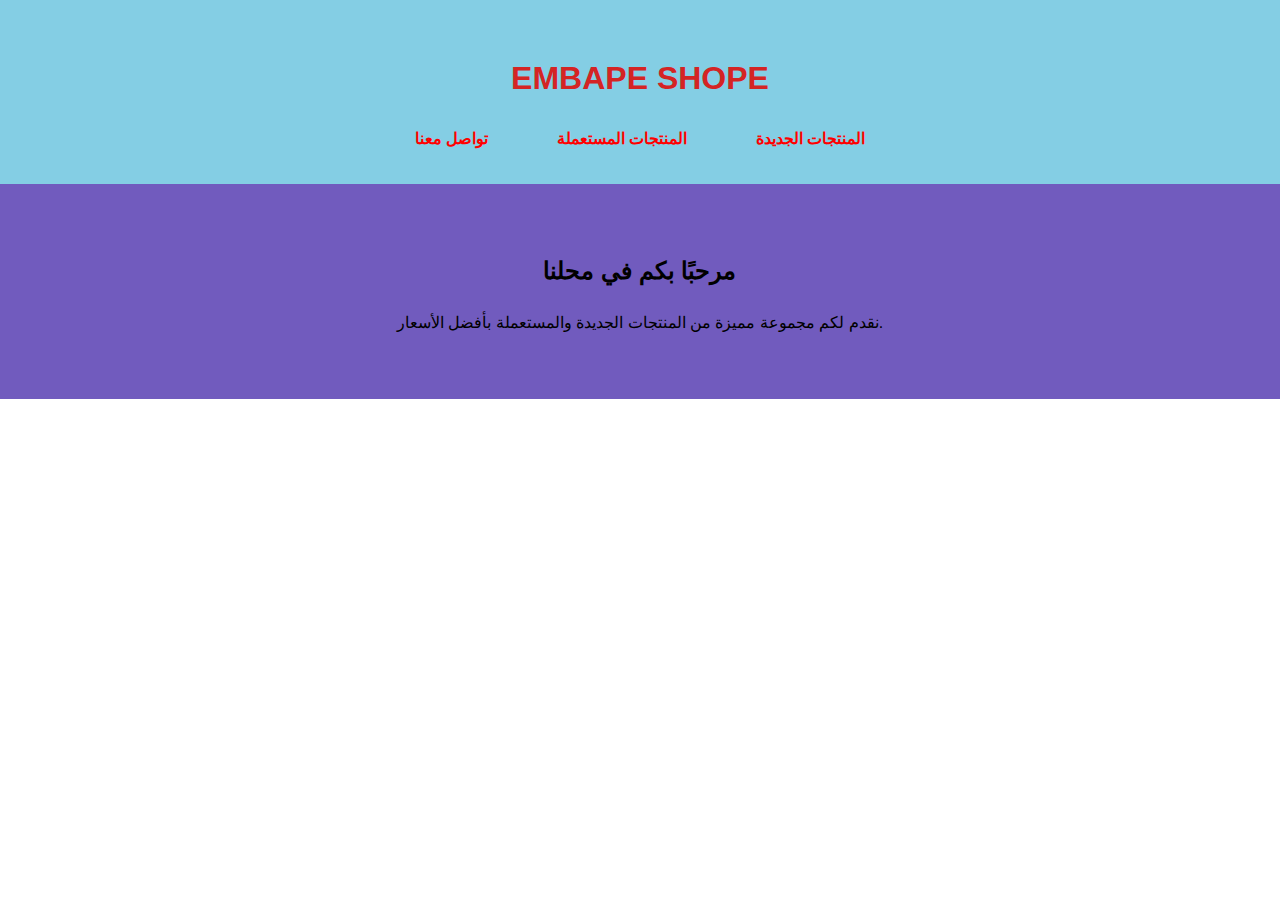
<file: index.html>
<!DOCTYPE html>
<html lang="en">
<head>
  <meta charset="UTF-8">
  <meta name="viewport" content="width=device-width, initial-scale=1.0">
  <title>محل بيع المنتجات</title>
  <link rel="stylesheet" href="CSSCode.css">
</head>
<body>
  <header>
    <h1><strong>EMBAPE SHOPE</strong></h1>
    <nav>
      <a href="new.html"><strong>المنتجات الجديدة </strong></a>
      <a href="used.html"><strong>المنتجات المستعملة</strong></a>
      <a href="contact.html"><strong>تواصل معنا</strong></a>
    </nav>
  </header>

  <section>
    <h2 >مرحبًا بكم في محلنا</h2>
    <p >نقدم لكم مجموعة مميزة من المنتجات الجديدة والمستعملة بأفضل الأسعار.</p>
  </section>

  <!-- <footer id="contact">
    <h2>تواصل معنا</h2>
    <p>العنوان : المنصوره , شارع الجمهوريه , امام بوابه حقوق</p>
    <p>رقم الهاتف :01061993438</p>
  </footer> -->
</body>
</html>
</file>
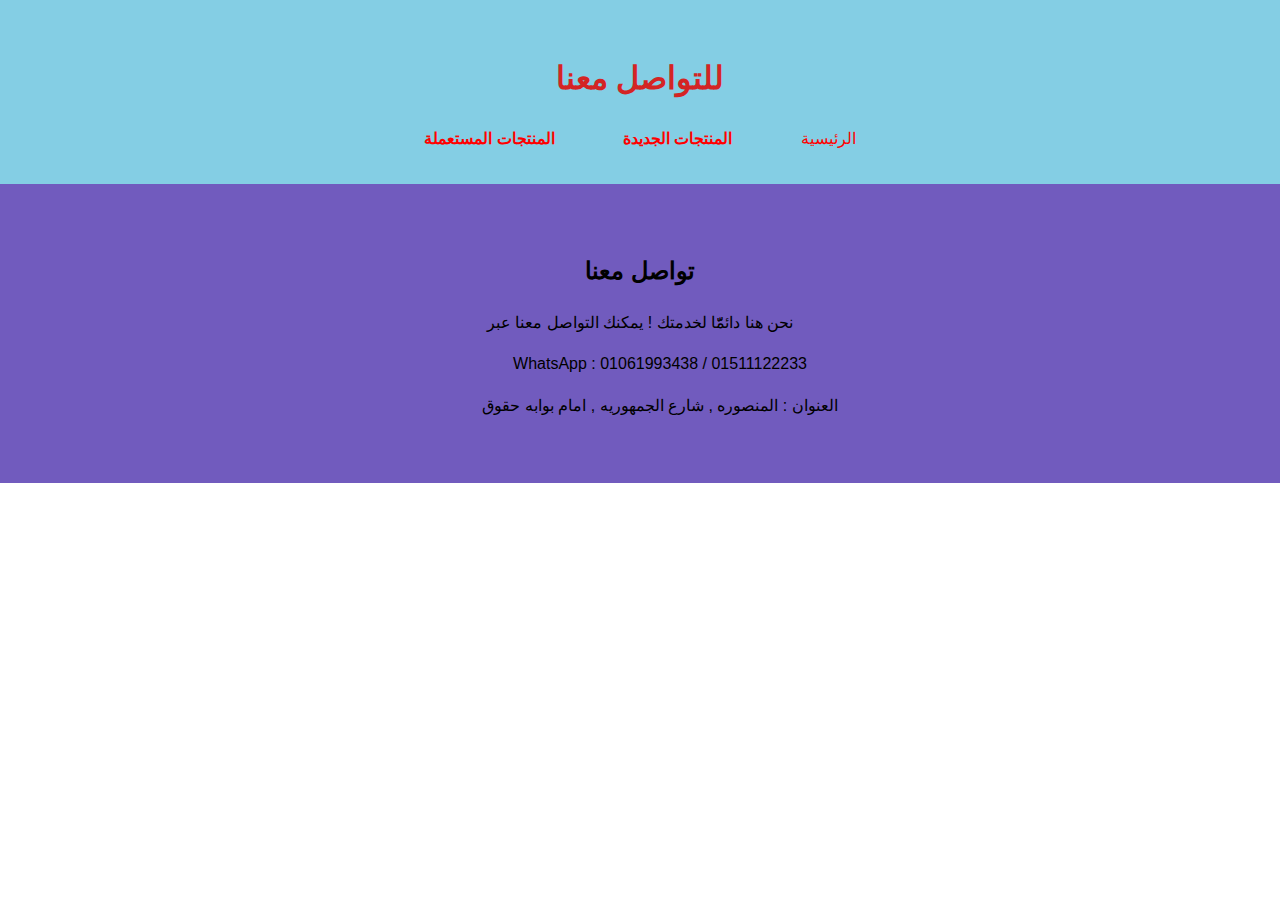
<file: contact.html>
<!DOCTYPE html>
<html lang="en">
<head>
    <meta charset="UTF-8">
    <meta name="viewport" content="width=device-width, initial-scale=1.0">
    <title>تواصل معنا</title>
    <link rel="stylesheet" href="CSSCode.css">

</head>
<body>
    <header>
        <h1><strong>للتواصل معنا</strong></h1>
        <nav>
          <a href="index.html">الرئيسية</a>
          <a href="new.html"><strong>المنتجات الجديدة </strong></a>
          <a href="used.html"><strong>المنتجات المستعملة</strong></a>
        </nav>
      </header>

    <section>
    <h2>تواصل معنا</h2>
    <p>نحن هنا دائمّّا لخدمتك ! يمكنك التواصل معنا عبر</p>
    <ul>
        <p>WhatsApp : 01061993438  /  01511122233</p>
        <p></p>
        <p>العنوان : المنصوره , شارع الجمهوريه , امام بوابه حقوق</p>
        
    </ul>
    </section>
</body>
</html>
</file>
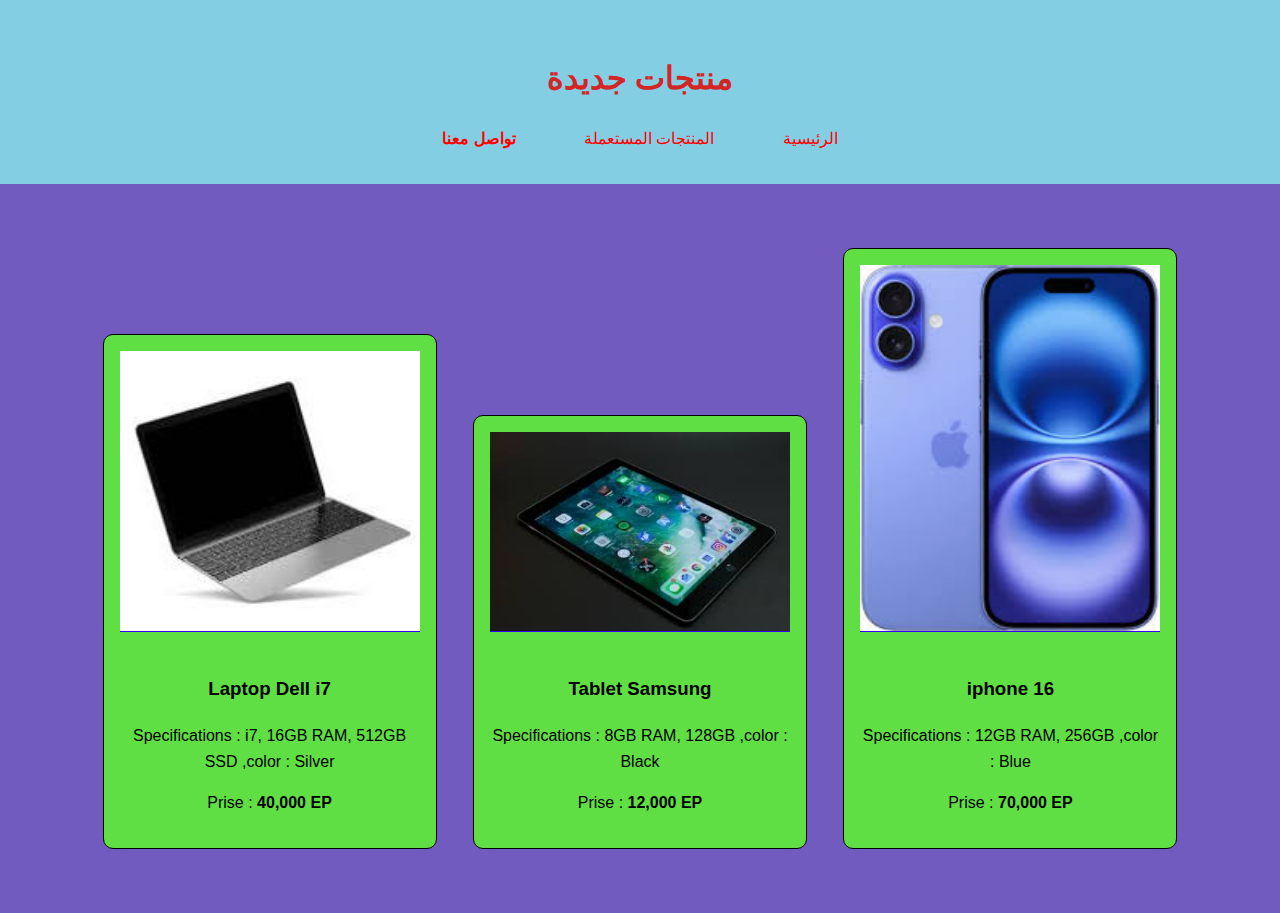
<file: new.html>
<!DOCTYPE html>
<html lang="en">
<head>
  <meta charset="UTF-8">
  <meta name="viewport" content="width=device-width, initial-scale=1.0">
  <title>المنتجات الجديدة</title>
  <link rel="stylesheet" href="CSSCode.css">
</head>
<body>
  <header>
    <h1>منتجات جديدة </h1>
    <nav>
      <a href="index.html">الرئيسية</a>
      <a href="used.html">المنتجات المستعملة</a>
      <a href="contact.html"><strong>تواصل معنا</strong></a>

    </nav>
  </header>

  <section>
    <!-- <h2>منتجات جديدة</h2> -->
    <div class="product">
      <img src="download.jpg" alt="لابتوب جديد">
      <h3>Laptop Dell i7</h3>
      <p>Specifications : i7, 16GB RAM, 512GB SSD ,color : Silver</p>
      <p> Prise : <strong>40,000 EP</strong></p>
    </div>
    <div class="product">
      <img src="download (4).jpg" alt="تابلت جديد">
      <h3>Tablet Samsung</h3>
      <p>Specifications : 8GB RAM, 128GB  ,color : Black</p>
      <p> Prise : <strong>12,000 EP</strong></p>
    </div>
    <div class="product">
        <img src="download (5).jpg" alt="هاتف جديد">
        <h3>iphone 16</h3>
        <p>Specifications : 12GB RAM, 256GB  ,color : Blue</p>
        <p> Prise : <strong>70,000 EP</strong></p>
      </div>
  </section>
</body>
</html>
</file>
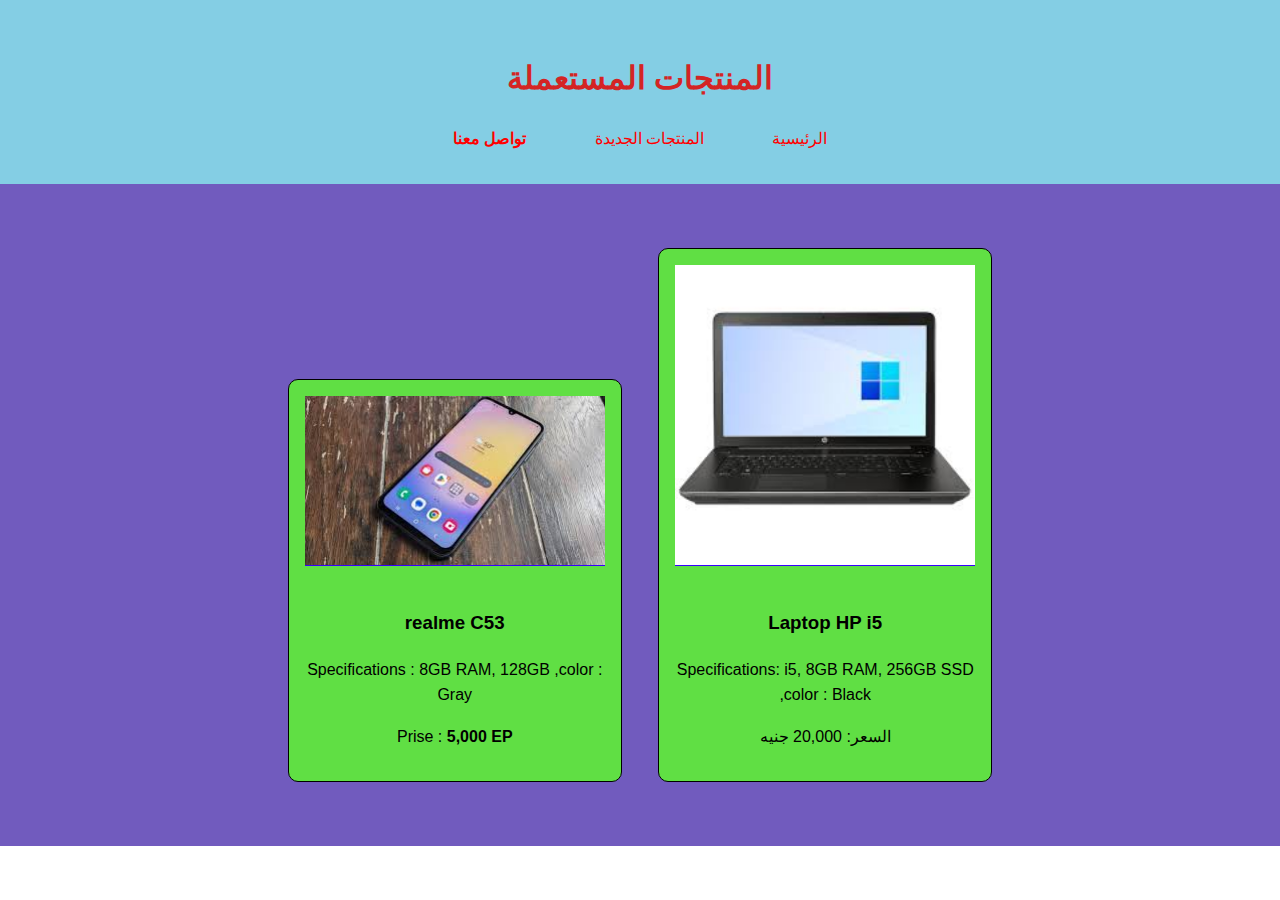
<file: used.html>
<!DOCTYPE html>
<html lang="en">
<head>
  <meta charset="UTF-8">
  <meta name="viewport" content="width=device-width, initial-scale=1.0">
  <title>المنتجات المستعملة</title>
  <link rel="stylesheet" href="CSSCode.css">
</head>
<body>
  <header>
    <h1>المنتجات المستعملة</h1>
    <nav>
      <a href="index.html">الرئيسية</a>
      <a href="new.html">المنتجات الجديدة</a>
      <a href="contact.html"><strong>تواصل معنا</strong></a>

    </nav>
  </header>

  <section>
    <!-- <h2>منتجات مستعملة</h2> -->
    <div class="product">
      <img src="download (6).jpg" alt="هاتف مستعمل">
      <h3>realme C53</h3>
      <p>Specifications : 8GB RAM, 128GB  ,color : Gray</p>
      <p> Prise : <strong>5,000 EP</strong></p>
    </div>
    <div class="product">
      <img src="download (3).jpg" alt="لابتوب مستعمل">
      <h3>Laptop HP i5 </h3>
      <p>Specifications: i5, 8GB RAM, 256GB SSD ,color : Black</p>
      <p>السعر: 20,000 جنيه</p>
    </div>
  </section>
</body>
</html>
</file>
<file: CSSCode.css>
body {
    font-family: Arial, sans-serif;
    margin: 0;
    padding: 0;
    line-height: 1.6;
  }
  
  header {
    background-color: #84cee4;
    color: #d42424;
    text-align: center;
    padding: 2rem;
  }
  
  header nav a {
    color: #ff0000;
    margin: 0 2rem;
    text-decoration: none;
  }
  
  header nav a:hover {
    text-decoration: none;
  }
  
  section {
    padding: 3rem;
    text-align: center;
    background: #715bbe;

  }
  
  .product {
    border: 1px solid #000000;
    border-radius: 10px;
    margin: 1rem;
    padding: 1rem;
    text-align: center;
    background: #60df44;
    max-width: 300px;
    display: inline-block;
  }
  
  .product img {
    width: 100%;
    height: auto;
    border-bottom: 1px solid #3700ff;
    margin-bottom: 1rem;
  }
  
  footer {
    background: #d42323;
    color: #080000;
    text-align: center;
    padding: 1rem;
    margin-top: 0rem;
  }
</file>
